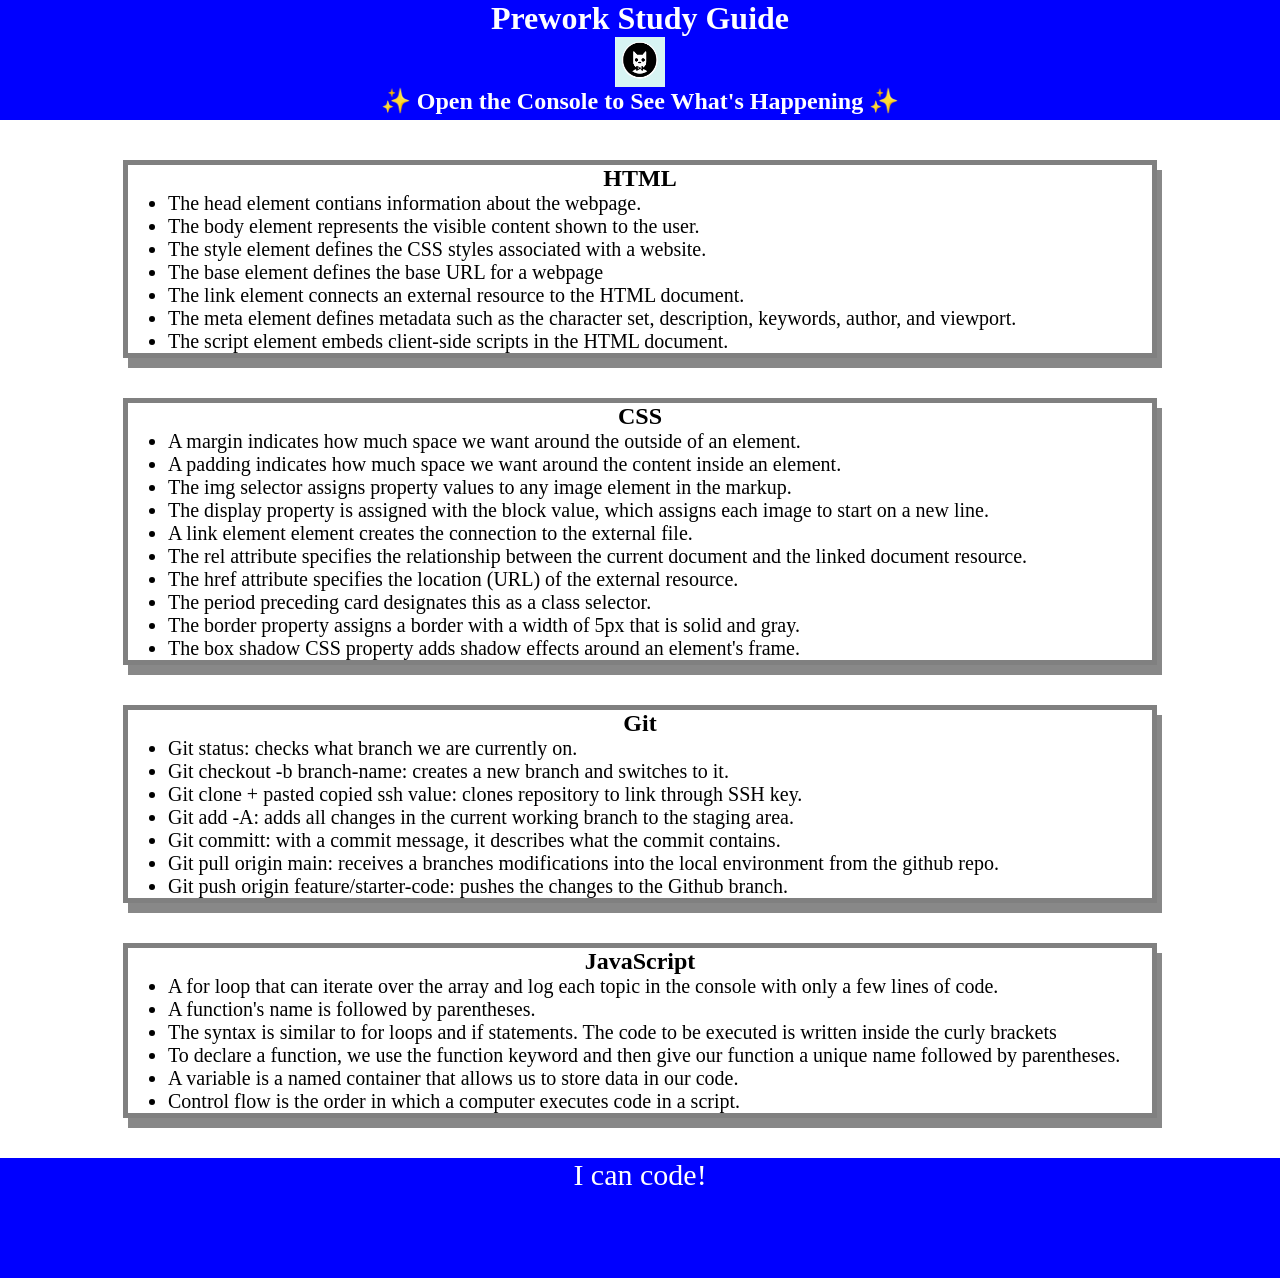
<file: index.html>
<!DOCTYPE html>
<html lang="en">
  <head>
    <meta charset="UTF-8" />
    <meta http-equiv="X-UA-Compatible" content="IE=edge" />
    <meta name="viewport" content="width=device-width, initial-scale=1.0" />
    <link rel="stylesheet" href="style.css">
    <title>Prework Study Guide</title>
  </head>
  
  <body>
    <header id="header">
      <h1>Prework Study Guide</h1>
      <img src="./assets/bowtie-cat.png" alt="Profile image of cat wearing a bow tie." />
      <h2>✨ Open the Console to See What's Happening ✨</h2>
    </header>
    <main>
      <section class="card" id="html-selection">
        <h2>HTML</h2>
        <ul>
          <li>The head element contians information about the webpage.</li>
          <li> The body element represents the visible content shown to the user.</li>
          <li> The style element defines the CSS styles associated with a website.</li>
          <li> The base element defines the base URL for a webpage</li>
          <li> The link element connects an external resource to the HTML document.</li>
          <li> The meta element defines metadata such as the character set, description, keywords, author, and viewport. </li>
          <li> The script element embeds client-side scripts in the HTML document.</li>
        </ul>
      </section>
      <section class="card" id="css-section"> 
        <h2>CSS</h2>
        <ul>
          <li>A margin indicates how much space we want around the outside of an element.</li>
          <li>A padding indicates how much space we want around the content inside an element.</li>
          <li>The img selector assigns property values to any image element in the markup.</li>
          <li>The display property is assigned with the block value, which assigns each image to start on a new line.</li>
          <li>A link element element creates the connection to the external file.</li>
          <li>The rel attribute specifies the relationship between the current document and the linked document resource.</li>
          <li>The href attribute specifies the location (URL) of the external resource.</li>
          <li>The period preceding card designates this as a class selector.</li>
          <li>The border property assigns a border with a width of 5px that is solid and gray.</li>
          <li>The box shadow CSS property adds shadow effects around an element's frame.</li>
           </ul>
      </section>
      <section class="card" id="git-section">
        <h2>Git</h2>
        <ul>
          <li>Git status: checks what branch we are currently on.</li>
          <li>Git checkout -b branch-name: creates a new branch and switches to it.</li>
          <li>Git clone + pasted copied ssh value: clones repository to link through SSH key.</li>
          <li>Git add -A: adds all changes in the current working branch to the staging area.</li>
          <li>Git committ: with a commit message, it describes what the commit contains.</li>
          <li>Git pull origin main: receives a branches modifications into the local environment from the github repo.</li>
          <li>Git push origin feature/starter-code: pushes the changes to the Github branch.</li>
        </ul>
      </section>
      <section class="card" id="javascript-section">
        <H2>JavaScript</H2>
        <ul>
          <li>A for loop that can iterate over the array and log each topic in the console with only a few lines of code.</li>
        <li>A function's name is followed by parentheses.</li>
        <li>The syntax is similar to for loops and if statements. The code to be executed is written inside the curly brackets</li>
        <li>To declare a function, we use the function keyword and then give our function a unique name followed by parentheses.</li>
        <li>A variable is a named container that allows us to store data in our code.</li>
        <li>Control flow is the order in which a computer executes code in a script.</li>
        </ul>
      </section>
    </main>

    <footer>
      <p>I can code!</p>
    </footer>
    <script src="script.js"></script>
  </body>
</html>
</file>
<file: style.css>
* {
    margin: 0;
    padding: 0;
}
header,
footer {
    width: 100%;
    height: 120px;
    background-color: blue;
    color: white;
}
h1,
h2 {
    text-align: center;
}
img {
    display: block;
    height: 50px;
    width: 50px;
    margin-left: auto;
    margin-right: auto;
}
ul {
    padding-left: 40px;
    font-size: 20px;
}
p {
    text-align: center;
    font-size: 30px;
  }
  .card {
    width: 80%;
    margin: 40px auto;
    border: 5px solid gray;
    box-shadow: 5px 10px #888888;
  }
</file>
